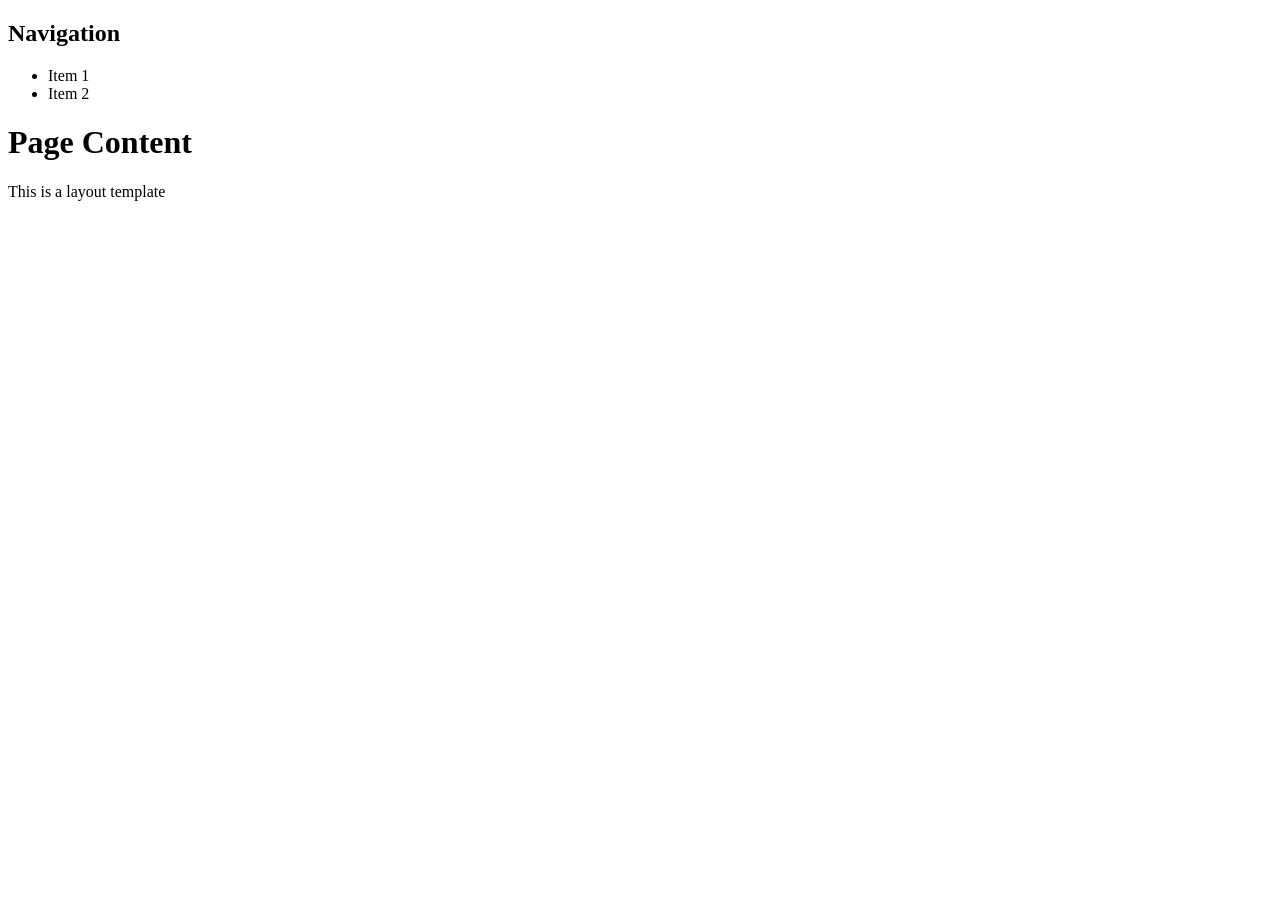
<file: examples/frontend/html/layout.html>
<!DOCTYPE html>
<html>
<head>
    <title>Layout</title>
</head>
<body>
    <div class="container">
        <div class="sidebar">
            <h2>Navigation</h2>
            <ul>
                <li>Item 1</li>
                <li>Item 2</li>
            </ul>
        </div>
        <div class="content">
            <h1>Page Content</h1>
            <p>This is a layout template</p>
        </div>
    </div>
</body>
</html>
</file>
